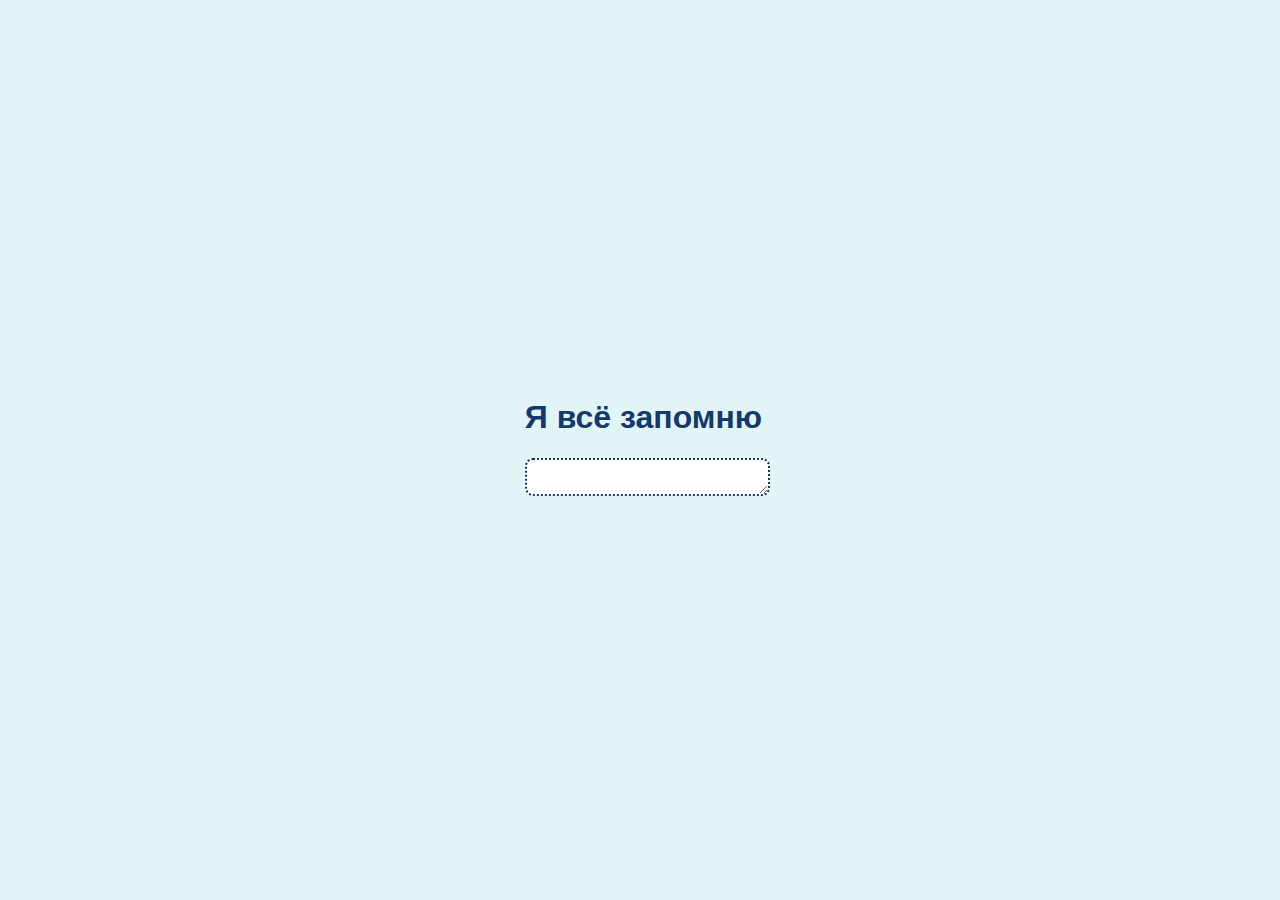
<file: lesson-5/Ex2/index.html>
<!DOCTYPE html>
<html lang="ru">
<head>
	<meta charset="UTF-8">
	<title>Remember</title>
	<link rel="stylesheet" href="style.css">
</head>
<body>
	<div class="remember">
		<h1>Я всё запомню </h1>
		<textarea  id="text"></textarea>
	</div>
    <script src="scripts.js"></script>
</body>
</html>
</file>
<file: lesson-5/Ex2/style.css>
body {
  margin: 0;
  padding: 0;
  background: #e1f4f6;
}

.remember {
  left: 41%;
  top:42%;
  position: absolute;
  text-align: center;
}
.remember h1{
  color:rgb(21, 57, 108);
  font-family: Arial, Helvetica, sans-serif;
}
.remember textarea{
  color:rgb(21, 57, 108);
  font-family: Arial, Helvetica, sans-serif;
  width:100%;
  border-radius: 8px;
  background-color: rgb(255, 255, 255);
  border: 2px dotted rgb(21, 57, 108);

}
</file>
